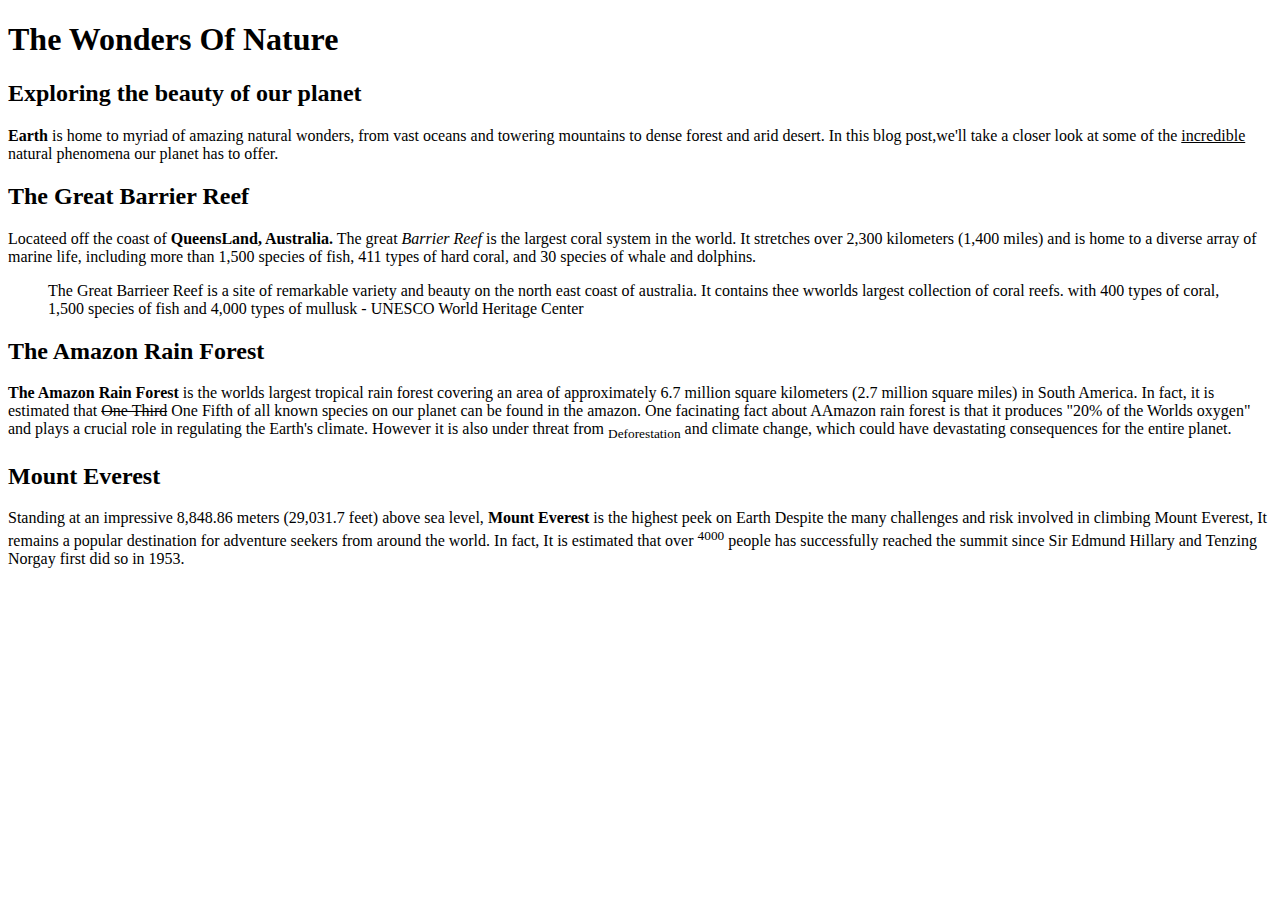
<file: blog-post.html>
<!DOCTYPE html>
<html lang=en-"US">

<head>
    <meta charset="UTF-8">
    <meta name="viewport" content="width=device-width, initial-scale=1.0">
    <title>My Blog Post</title>
</head>

<body>
    <h1>The Wonders Of Nature</h1>
    <h2>Exploring the beauty of our planet</h2>
    <p1><strong>Earth</strong> is home to myriad of amazing natural wonders, from vast oceans and towering mountains to
        dense forest and arid desert. In this blog post,we'll take a closer look at some of the <u>incredible</u>
        natural phenomena our planet has to offer.</p1>
    <h2>The Great Barrier Reef</h2>
    <p2>Locateed off the coast of <strong>QueensLand, Australia.</strong> The great <em>Barrier Reef</em> is the largest
        coral system in the world. It stretches over 2,300 kilometers (1,400 miles) and is home to a diverse array of
        marine life, including more than 1,500 species of fish, 411 types of hard coral, and 30 species of whale and
        dolphins. </p2>
    <blockquote>The Great Barrieer Reef is a site of remarkable variety and beauty on the north east coast of australia.
        It contains thee wworlds largest collection of coral reefs. with 400 types of coral, 1,500 species of fish and
        4,000 types of mullusk - UNESCO World Heritage Center</blockquote>
    <h2>The Amazon Rain Forest</h2>
    <p3><strong>The  Amazon Rain Forest</strong> is the worlds largest tropical rain forest covering an area of
        approximately 6.7 million square kilometers (2.7 million square miles) in South America. In fact, it is
        estimated that <del>One Third</del>
        <ns>One Fifth</ns> of all known species on our planet can be found in the amazon.
    </p3>
    <p4>One facinating fact about AAmazon rain forest is that it produces "20% of the Worlds oxygen" and plays a crucial
        role in regulating the Earth's climate. However it is also under threat from <sub>Deforestation</sub> and
        climate change, which could have devastating consequences for the entire planet. </p4>
    <h2> Mount Everest </h2>
    <p5>Standing at an impressive 8,848.86 meters (29,031.7 feet) above sea level, <strong>Mount Everest</strong> is the
        highest peek on Earth</p5>
    <p6>Despite the many challenges and risk involved in climbing Mount Everest, It remains a popular destination for
        adventure seekers from around the world. In fact, It is estimated that over <sup>4000</sup> people has
        successfully reached the summit since Sir Edmund Hillary and Tenzing Norgay first did so in 1953. </p6>
</body>

</html>
</file>
